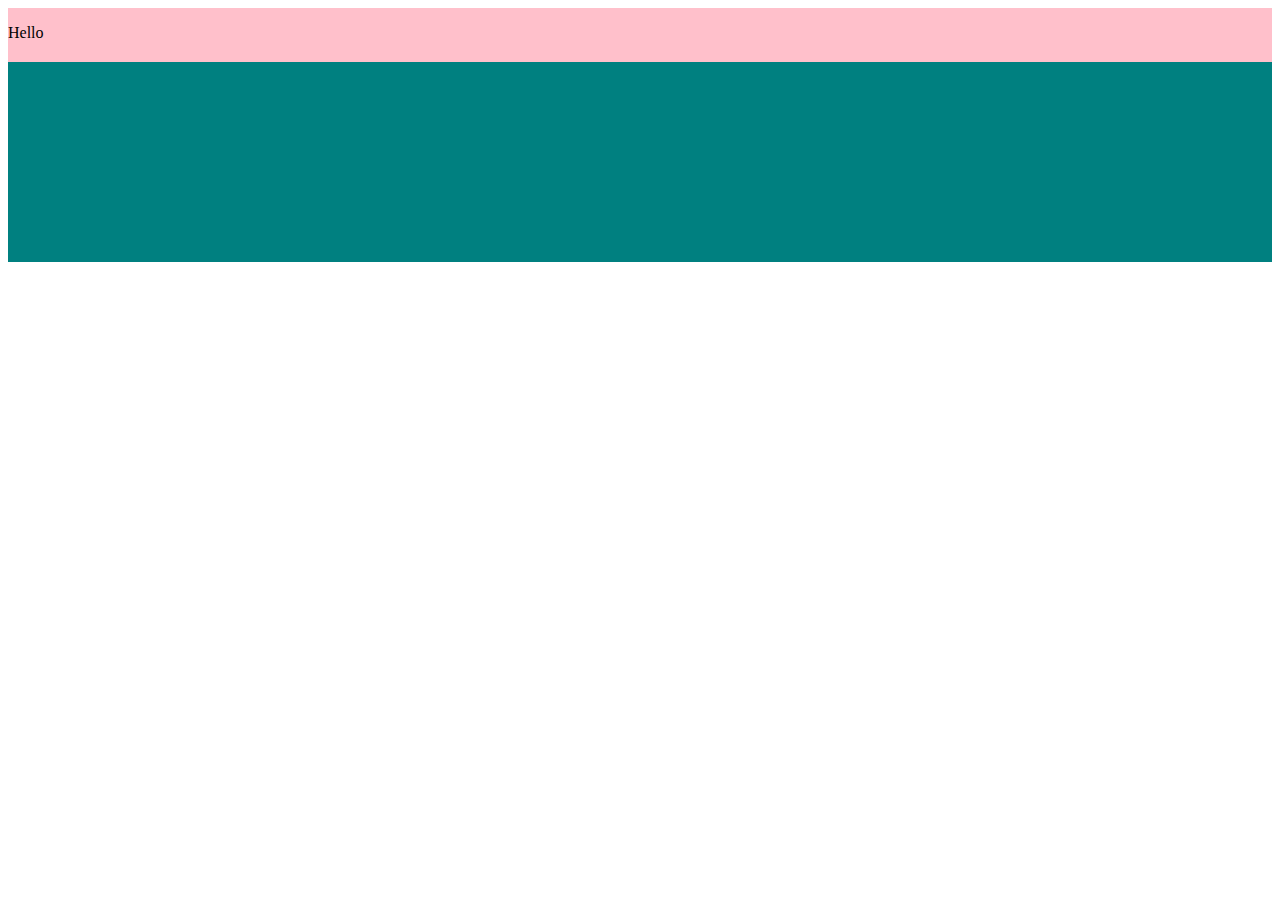
<file: index.html>
<!doctype html>
<html>
<head>
  <title>My Demo</title>
  <link rel="stylesheet" href="main.css"/>
</head>
<body>
  <div class="parent clearfix">
    <p>Hello</p>
    <div class="child">
    </div>
  </div>
</body>
</html>
</file>
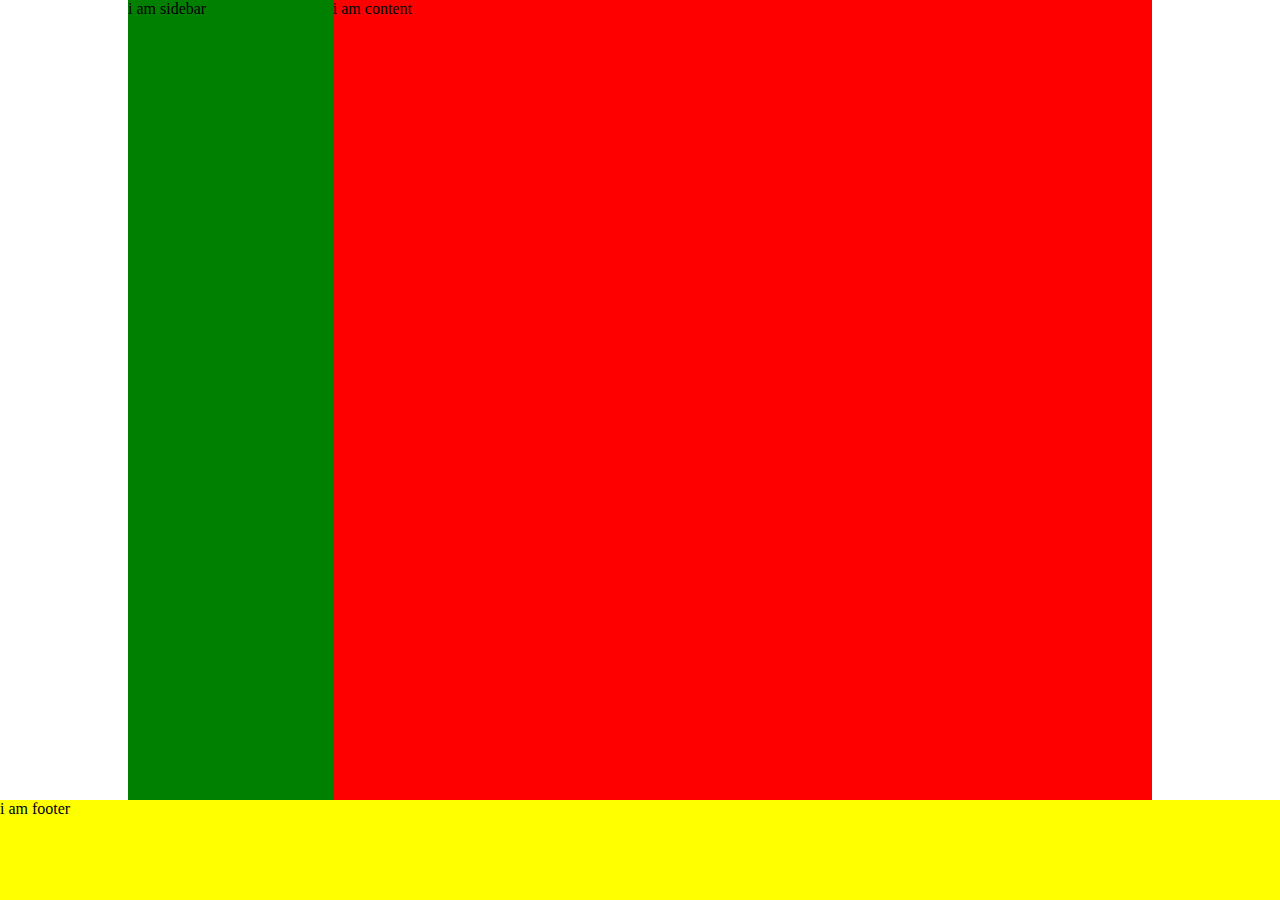
<file: test.html>
<!DOCTYPE html>
<html>
  <head>
    <title>
      test page
    </title>
    <link rel="stylesheet" href="test.css"/>
  </head>
  <body>
    <div class="container">
      <div class="sidebar">
        i am sidebar
      </div>
      <div class="content">
        i am content
      </div>
      <div class="clear">
      </div>
    </div>
    <div class="footer">
      i am footer
    </div>
  </body>
</html>
</file>
<file: main.css>
.parent{
  background-color: pink;
}
.child{
  margin-top: 20px;
  height: 200px;
  background-color: teal;
}
.clearfix:before,
.clearfix:after{
  content: '';
  display: table;
}
.clearfix:after{
  clear: both;
}
</file>
<file: test.css>
*{
  box-sizing: border-box;
  margin: 0px;
}
.container{
  margin: 0 auto;
  width: 80%;
}
.content{
  width: 80%;
  height: 800px;
  background-color: red;
  float: right;
}
.sidebar{
  width: 20%;
  height: 800px;
  background-color: green;
  float: left;
}
.footer{
  width: 100%;
  height: 100px;
  background-color: yellow;
  clear: both;
}
.clear{
  clear: both;
  height: 0px;
}
</file>
